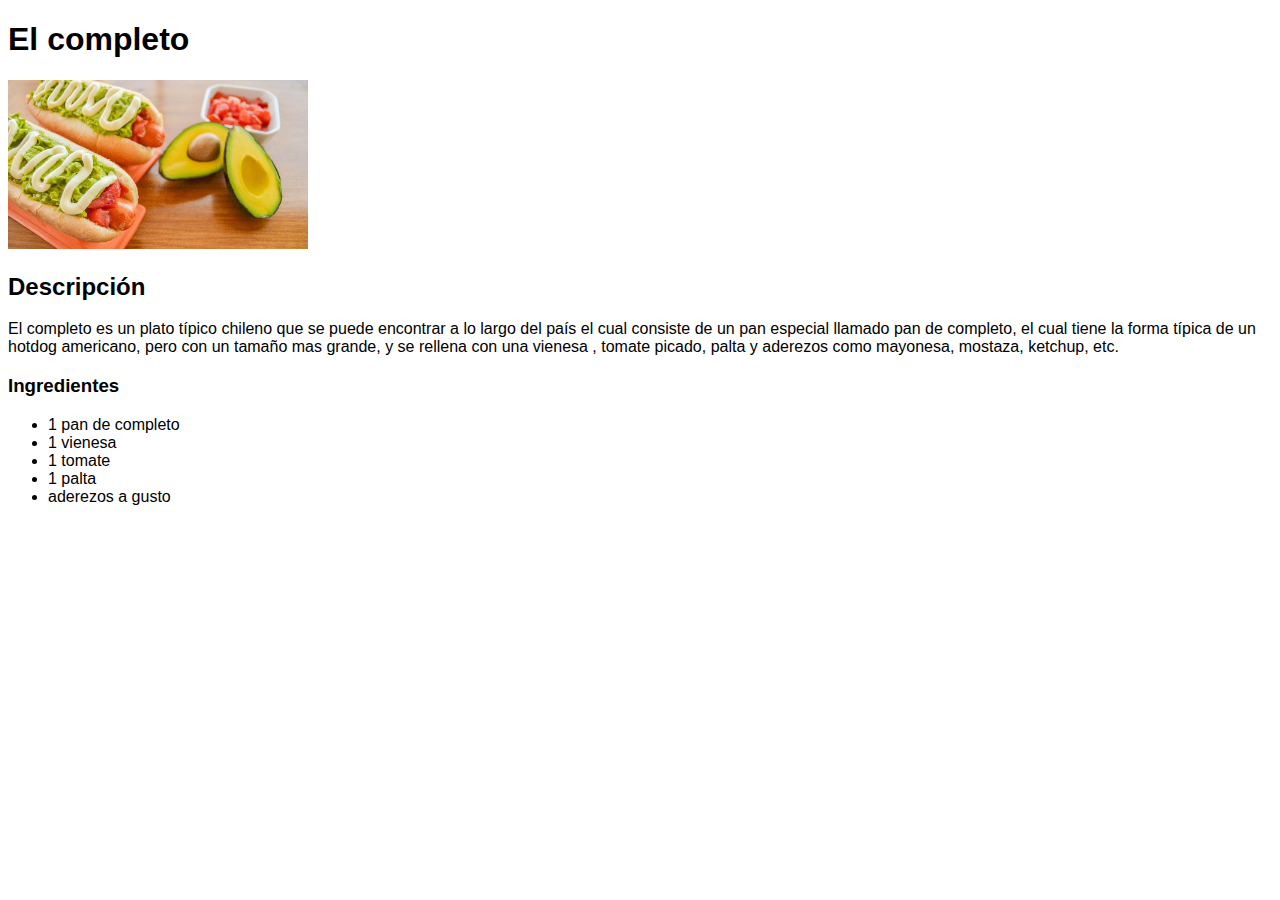
<file: recipes/completo.html>
<!DOCTYPE html>
<html lang="en">
<head>
    <meta charset="UTF-8">
    <meta http-equiv="X-UA-Compatible" content="IE=edge">
    <meta name="viewport" content="width=device-width, initial-scale=1.0">
    <link rel="stylesheet" href="../style.css">
    <title>Receta: Completo</title>
</head>
<body>
    <h1>El completo</h1>
    <img src="recipesimg/completo-italiano.jpg" alt="completo">
    <h2>Descripción</h2>
    <p>El completo es un plato típico chileno que se puede encontrar a lo largo del país
        el cual consiste de un pan especial llamado pan de completo, el cual tiene la forma
        típica de un hotdog americano, pero con un tamaño mas grande, y se rellena con una vienesa
        , tomate picado, palta y aderezos como mayonesa, mostaza, ketchup, etc. </p>
    </p>
    <h3>Ingredientes</h3>
    <ul>
        <li>1 pan de completo</li>
        <li>1 vienesa</li>
        <li>1 tomate</li>
        <li>1 palta</li>
        <li>aderezos a gusto</li>
    </ul>
    
</body>
</html>
</file>
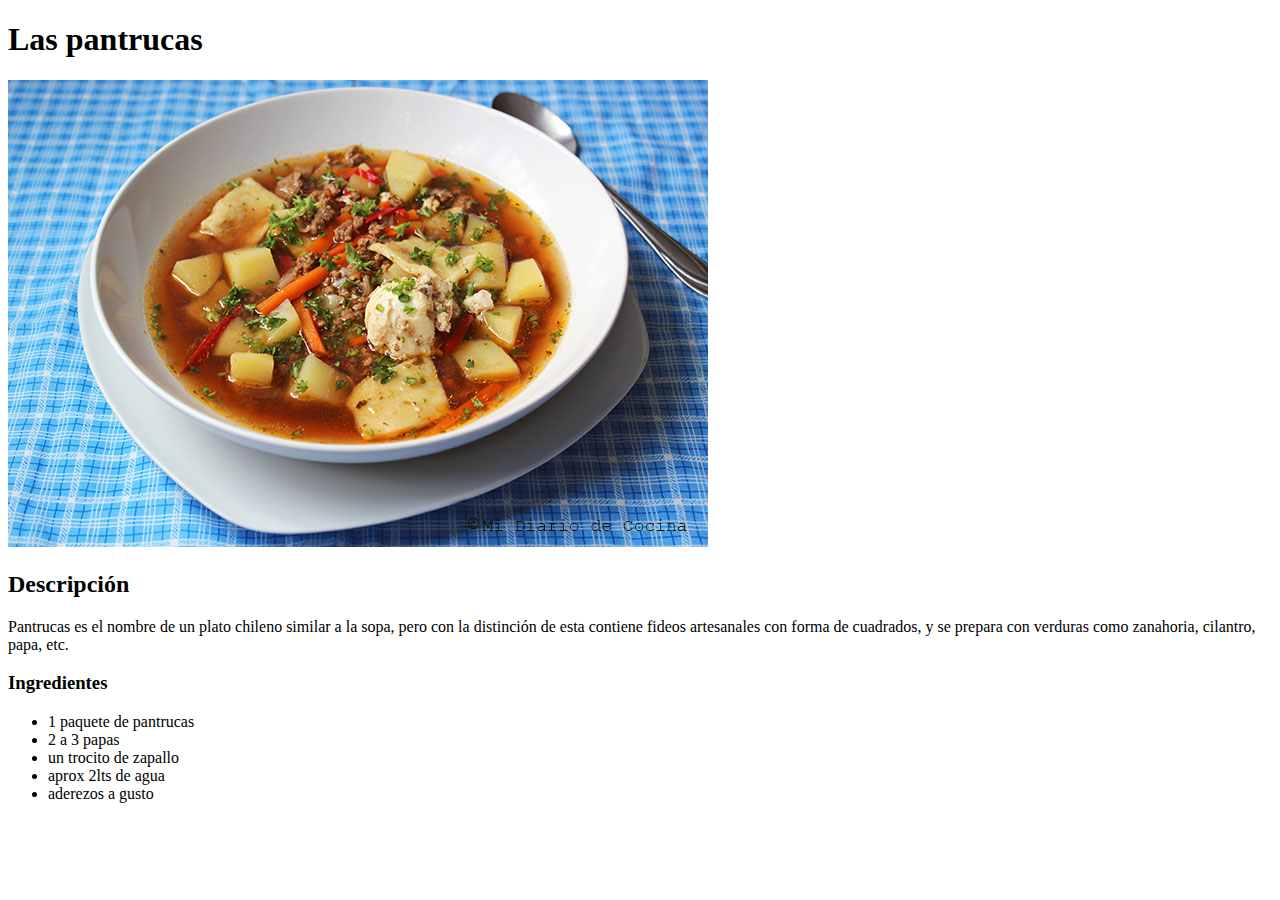
<file: recipes/pantrucas.html>
<!DOCTYPE html>
<html lang="en">
<head>
    <meta charset="UTF-8">
    <meta http-equiv="X-UA-Compatible" content="IE=edge">
    <meta name="viewport" content="width=device-width, initial-scale=1.0">
    <title>Receta: Pantrucas</title>
</head>
<body>
    <h1>Las pantrucas</h1>
    <img src="recipesimg/Pantrucas01.jpg" alt="pantrucas">
    <h2>Descripción</h2>
    <p>Pantrucas es el nombre de un plato chileno similar a la sopa, pero con la distinción
        de esta contiene fideos artesanales con forma de cuadrados, y se prepara con verduras
        como zanahoria, cilantro, papa, etc.
    </p>
    </p>
    <h3>Ingredientes</h3>
    <ul>
        <li>1 paquete de pantrucas</li>
        <li>2 a 3 papas</li>
        <li>un trocito de zapallo</li>
        <li>aprox 2lts de agua</li>
        <li>aderezos a gusto</li>
    </ul>
    
</body>
</html>
</file>
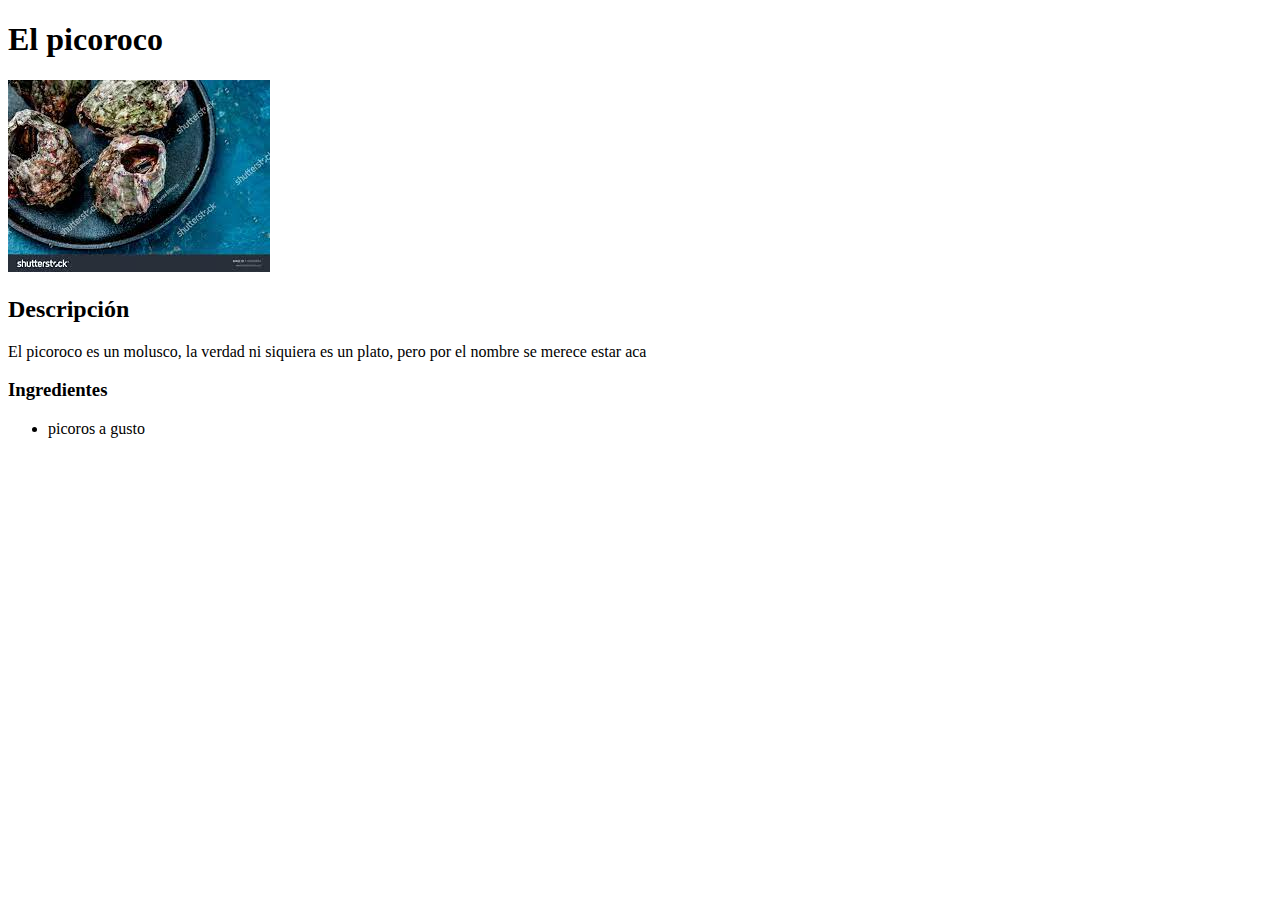
<file: recipes/picoroco.html>
<!DOCTYPE html>
<html lang="en">
<head>
    <meta charset="UTF-8">
    <meta http-equiv="X-UA-Compatible" content="IE=edge">
    <meta name="viewport" content="width=device-width, initial-scale=1.0">
    <title>Receta: Picoroco</title>
</head>
<body>
    <h1>El picoroco</h1>
    <img src="recipesimg/download.jpeg" alt="picoroco">
    <h2>Descripción</h2>
    <p>El picoroco es un molusco, la verdad ni siquiera es un plato, pero por el nombre se
        merece estar aca
    </p>
    </p>
    <h3>Ingredientes</h3>
    <ul>
        <li>picoros a gusto</li>
    </ul>
    
</body>
</html>
</file>
<file: style.css>
img{
    height:auto;
    width:300px;
}
*{
    font-family: 'Open Sans', sans-serif;
}
</file>
